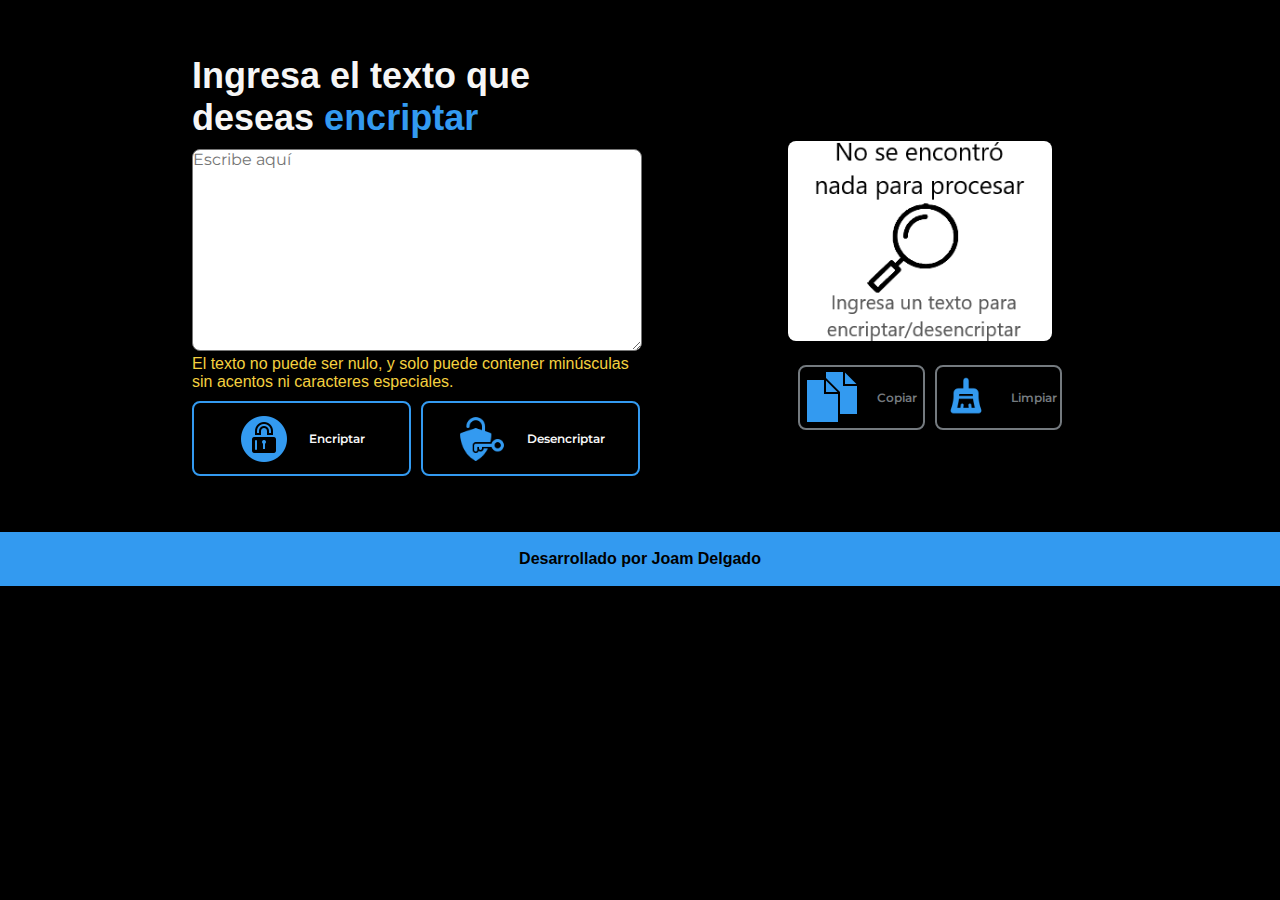
<file: index.html>
<!DOCTYPE html>
<html lang="es">

<head>
    <meta charset="UTF-8">
    <meta name="viewport" content="width=device-width, initial-scale=1.0">
    <title>Encripto</title>
    <link rel="stylesheet" href="styles/style.css">
</head>

<body>
    <main class="presentacion">
        <section class="presentacion__contenido">
            <h1 class="presentacion__contenido__titulo">Ingresa el texto que deseas
                <strong class="titulo-destaque">
                    encriptar
                </strong>
            </h1>
            <div>
                <textarea class="presentacion__contenido__textarea" id="txtEncripta"
                    placeholder="Escribe aquí"></textarea>
                <p class="error-message" id="error-message">El texto no puede ser nulo, y solo puede contener minúsculas
                    sin acentos ni caracteres especiales.</p>
            </div>
            <div id="presentacion__enlaces" class="presentacion__enlaces">
                <a class="presentacion__enlaces__link__encript" onclick="Encrypt()">
                    <img class="btn__encript" src="assets/shield_blue.png">
                    Encriptar
                </a>
                <a class="presentacion__enlaces__link__decript" onclick="Decrypt()">
                    <img class="btn__encript" src="assets/decryption_blue.png">
                    Desencriptar
                </a>

        </section>
        <div class="presentacion__imagen">
            <div>
                <img class="presentacion__imagen_img" id="imagenNoTexto" src="assets/imagen.png" alt="noMessage">
                <textarea class="presentacion__imagen__textarea" id="txtEncriptado" readonly="true"></textarea>
            </div>
            <div class="presentacion__imagen__tools">
                <a class="presentacion__enlaces__copy" onclick="CopyTo()">
                    <img class="btn__encript" src="assets/copy_blue.png">
                    Copiar
                </a>
                <a class="presentacion__enlaces__clean" onclick="Clean()">
                    <img class="btn__encript" src="assets//clean_gray.png">
                    Limpiar
                </a>
            </div>
        </div>
    </main>

    <footer class="footer">
        <p>Desarrollado por Joam Delgado</p>
    </footer>

    <script src="app.js"></script>

</body>

</html>
</file>
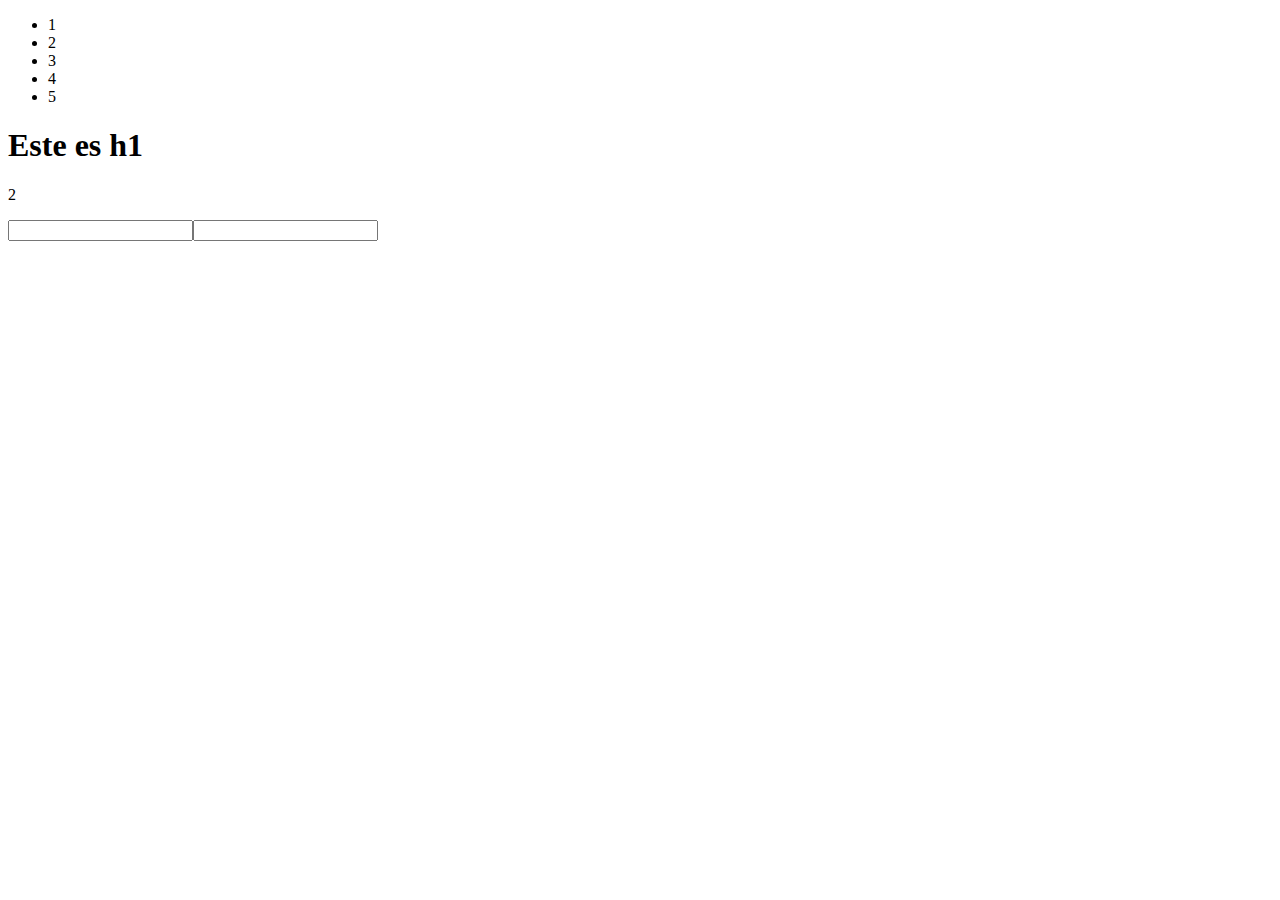
<file: prueba.html>
<!DOCTYPE html>
<html lang="en">
<head>
    <meta charset="UTF-8">
    <meta name="viewport" content="width=device-width, initial-scale=1.0">
    <title>Document</title>
</head>
<body>
    <ul>
        <li>1</li>
        <li>2</li>
        <li>3</li>
        <li>4</li>
        <li>5</li>
    </ul>

    <div>
        <h1>Este es h1</h1>
        <p>2</p>
    </div>

    <input type="text"><input type="password">
    
</body>
</html>
</file>
<file: styles/style.css>
@import url('https://fonts.googleapis.com/css2?family=Krona+One&display=swap');
@import url('https://fonts.googleapis.com/css2?family=Krona+One&family=Montserrat:ital,wght@0,100..900;1,100..900&display=swap');

/* v a r i a b l e s */
:root {
    --color-primario: #000000;
    --color-secundario: #f6f6f6;
    --color-terciario: #339AF0;
    --color-cuartiario: #747A7F;

    --fuente-montserrat: "Montserrat", sans-serif;
    --fuente-krona: "Krona Ona", sans-serif;

    --fuente-8px: 0.5rem;
    --fuente-12px: 0.75rem;
    --fuente-16px: 1rem;
    --fuente-24px: 1.5rem;
    --fuente-36px: 2.25rem;
}

* {
    padding: 0;
    margin: 0;
}

body {
    background-color: var(--color-primario);
    color: var(--color-secundario);
    box-sizing: border-box;
}

.presentacion {
    padding: 4% 15%;
    display: flex;
    align-items: center;
    justify-content: space-between;
    gap: 82px;
}

.presentacion__contenido {
    width: 50%;
    display: flex;
    flex-direction: column;
    gap: 10px;

}

.presentacion__contenido__titulo {
    font-size: var(--fuente-36px);
    font-family: var(--fuente-krona);
}

.titulo-destaque {
    color: var(--color-terciario);
}

.presentacion__contenido__texto {
    font-size: var(--fuente-24px);
    font-family: var(--fuente-montserrat);
}

.presentacion__contenido__textarea{
    font-size: var(--fuente-16px);
    font-family: var(--fuente-montserrat);
    width: 100%;
    height: 200px;
    border-radius: 8px;
}

.presentacion__enlaces {
    display: flex;
    justify-content: space-between;
    flex-direction: row;
    align-items: center;
    gap: 10px;
}

.presentacion__enlaces__subtitulo {
    font-family: 'Krona One', sans-serif;
    font-size: var(--fuente-24px);
    font-weight: 400;
}

.presentacion__enlaces__link__encript {
    width: 60%;
    text-align: center;
    padding: 10.5px 0px;
    border-radius: 8px;
    font-family: var(--fuente-montserrat);
    font-size: var(--fuente-12px);
    font-weight: 600;
    text-decoration: none;
    color: var(--color-secundario);
    border: 2px solid var(--color-terciario);

    display: flex;
    justify-content: center;
    gap: 10px;
    align-items: center;
}

.presentacion__enlaces__link__decript {
    width: 60%;
    text-align: center;
    padding: 10.5px 0px;
    border-radius: 8px;
    font-family: var(--fuente-montserrat);
    font-size: var(--fuente-12px);
    font-weight: 600;
    text-decoration: none;
    color: var(--color-secundario);
    border: 2px solid var(--color-terciario);

    display: flex;
    justify-content: center;
    gap: 10px;
    align-items: center;
}

.presentacion__enlaces__link__encript:hover {
    background-color: var(--color-terciario);
    color: var(--color-primario);
    border: 0px;
    transition: 0.6s;
    cursor: pointer;
    .btn__encript {
        content: url('/assets/shield_black.png');
        width: 50px;
        height: auto;
        margin-right: 10px;
    }
}

.presentacion__enlaces__link__decript:hover {
    background-color: var(--color-terciario);
    color: var(--color-primario);
    border: 0px;
    transition: 0.6s;
    cursor: pointer;
    .btn__encript {
        content: url('/assets/decryption_black.png');
        width: 50px;
        height: auto;
        margin-right: 10px;
    }
}

.presentacion__enlaces__clean {
    width: 60%;
    height: 100%;
    align-items: center;
    text-align: center;
    justify-content: center;
    text-decoration: none;
    padding: 5.5px 0px;
    border-radius: 8px;
    display: flex;
    font-family: var(--fuente-montserrat);
    border: 2.5px solid var(--color-cuartiario);
    color: var(--color-cuartiario);
    font-size: var(--fuente-12px);
    font-weight: 600;
    gap: 10px;
}

.presentacion__enlaces__copy {
    width: 60%;
    height: 100%;
    align-items: center;
    text-align: center;
    justify-content: center;
    text-decoration: none;
    padding: 5.5px 0px;
    border-radius: 8px;
    display: flex;
    font-family: var(--fuente-montserrat);
    border: 2.5px solid var(--color-cuartiario);
    color: var(--color-cuartiario);
    font-size: var(--fuente-12px);
    font-weight: 600;
    gap: 10px;
}


.presentacion__enlaces__clean:hover {
    background-color: var(--color-cuartiario);
    color: var(--color-primario);
    transition: 0.6s;
    cursor: pointer;
    .btn__encript {
        content: url('/assets/clean_black.png');
        width: 50px;
        height: auto;
        margin-right: 10px;
    }
}

.presentacion__enlaces__copy:hover {
    background-color: var(--color-cuartiario);
    color: var(--color-primario);
    transition: 0.6s;
    cursor: pointer;
    .btn__encript {
        content: url('/assets/copy_black.png');
        width: 50px;
        height: 50px;
        height: auto;
    }
}

.btn__encript {
    width: 50px;
    height: 50px;
    margin-right: 10px;
}


.presentacion__imagen{
    padding: 4%;
    padding-top: 10%;
}

.presentacion__imagen_img, 
.presentacion__imagen__textarea {
    
    width: 100%;
    height: 200px;
    box-sizing: border-box;
}

.presentacion__imagen__textarea {
    resize: none;
    border: 1px solid #ccc;
    padding: 10px;
    border-radius: 8px;
}

.presentacion__imagen_img {
    object-fit: cover;
    border-radius: 8px;
}

.presentacion__imagen__tools{
    display: flex;
    justify-content: space-between;
    align-items: center;
    gap: 10px;
    width: 100%;
    text-align: center;
    padding: 20px 10px 15px;
}

.error-message{
    font-family: var(--fuente-krona);
    font-size: var(--fuente-10px);
    color: #F4D03F;
}

.footer {
    padding: 18px;
    background-color: var(--color-terciario);
    color: var(--color-primario);
    text-align: center;
    font-family: var(--fuente-krona);
    font-size: var(--fuente-16px);
    font-weight: 600;
}

@media (max-width: 1200px) {
    .header{
        padding: 10%;
    }

    .header__menu{
        justify-content: center;
    }

    .presentacion{
        flex-direction: column-reverse;
        pad: 5%;
    }

    .presentacion__contenido{
        width: auto;
    }
}
</file>
